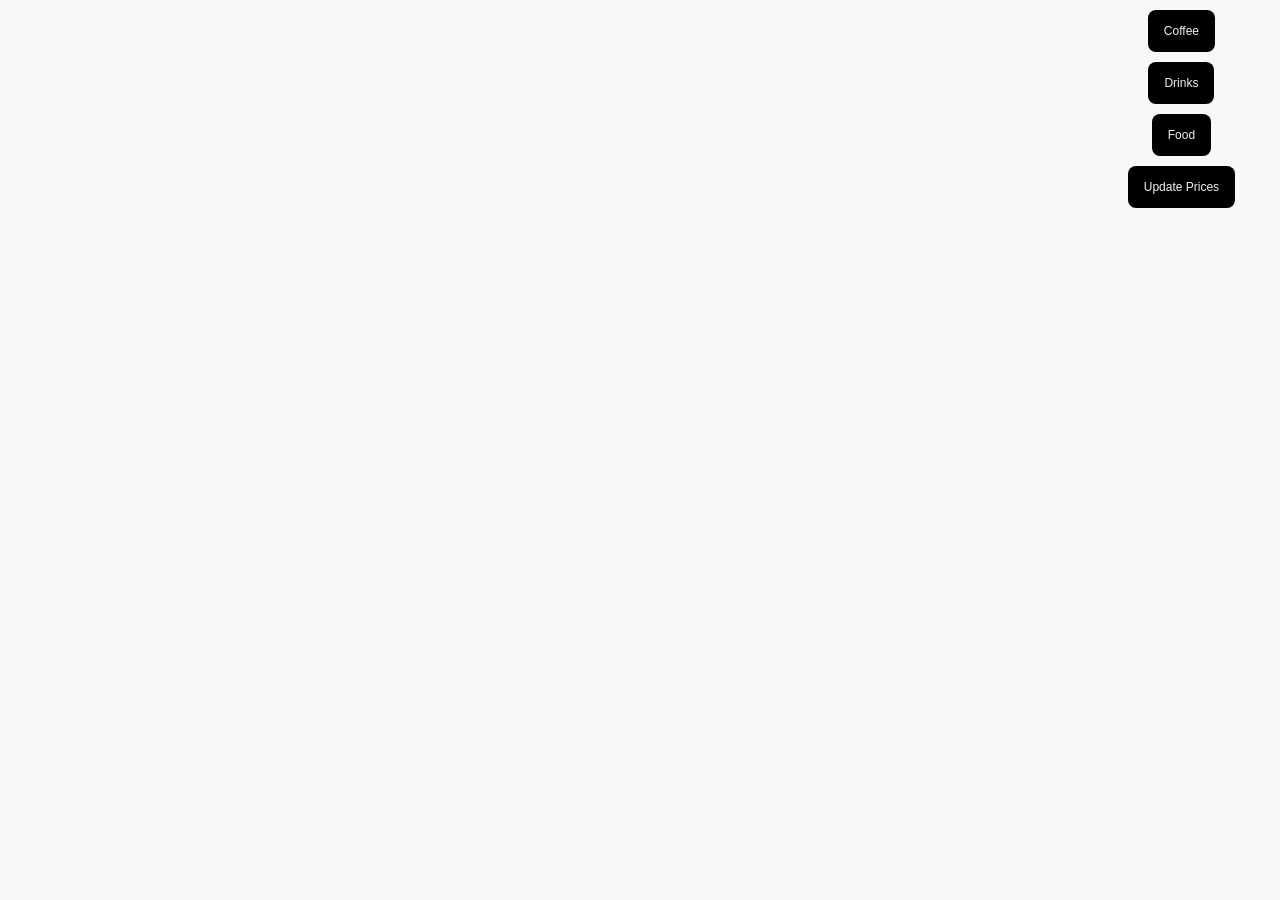
<file: index.html>
<!DOCTYPE html>
<html lang="en">

<head>
  <meta charset="UTF-8">
  <meta name="viewport" content="width=device-width, initial-scale=1.0">
  <title>Mobile-friendly Menu</title>
  <link rel="stylesheet" type="text/css" href="style.css">
</head>

<body>

  <div class="menu-content">
    <div id="coffee" class="category">
      <h2>Coffee</h2>
      <table>
        <thead>
          <tr>
            <th></th>
            <th>Small</th>
            <th>Large</th>
          </tr>
        </thead>
        <tbody>
          <tr class="product" id="Espresso">
            <td>Espresso</td>
            <td>$2.50</td>
            <td>$3.50</td>
          </tr>
          <tr class="product" id="DoubleEspresso">
            <td>Double Espresso</td>
            <td>$3.00</td>
            <td>$4.00</td>
          </tr>
          <tr class="product" id="Latte">
            <td>Latte</td>
            <td>$4.00</td>
            <td>$5.00</td>
          </tr>
          <tr class="product" id="Lungo">
            <td>Lungo</td>
            <td>$2.50</td>
            <td>$3.50</td>
          </tr>
          <tr class="product" id="Americano">
            <td>Americano</td>
            <td>$3.00</td>
            <td>$4.00</td>
          </tr>
        </tbody>
      </table>
    </div>

    <div id="drinks" class="category">
      <h2>Drinks</h2>
      <table>
        <thead>
          <tr>
            <th></th>
            <th>Small</th>
            <th>Large</th>
          </tr>
        </thead>
        <tbody>
          <tr class="product" id="CocaCola">
            <td>Coca Cola</td>
            <td>$1.50</td>
            <td>$2.00</td>
          </tr>
          <tr class="product" id="Fanta">
            <td>Fanta</td>
            <td>$1.50</td>
            <td>$2.00</td>
          </tr>
          <tr class="product" id="Sprite">
            <td>Sprite</td>
            <td>$1.50</td>
            <td>$2.00</td>
          </tr>
        </tbody>
      </table>
    </div>

    <div id="food" class="category">
      <h2>Food</h2>
      <table>
        <thead>
          <tr>
            <th></th>
            <th>Large</th>
            <th>Small</th>
          </tr>
        </thead>
        <tbody>
          <tr class="product" id="Burger">
            <td>Burger</td>
            <td>$5.00</td>
            <td>$4.50</td>
          </tr>
          <tr class="product" id="Salad">
            <td>Salad</td>
            <td>$4.00</td>
            <td>$3.50</td>
          </tr>
          <tr class="product" id="Toast">
            <td>Toast</td>
            <td>$3.50</td>
            <td>$3.00</td>
          </tr>
        </tbody>
      </table>
    </div>
  </div>

  <nav>
    <a href="#" onclick="toggleCategory('coffee')">Coffee</a>
    <a href="#" onclick="toggleCategory('drinks')">Drinks</a>
    <a href="#" onclick="toggleCategory('food')">Food</a>
    <a href="update.html">Update Prices</a>
  </nav>

  <script src="script.js"></script>
</body>

</html>
</file>
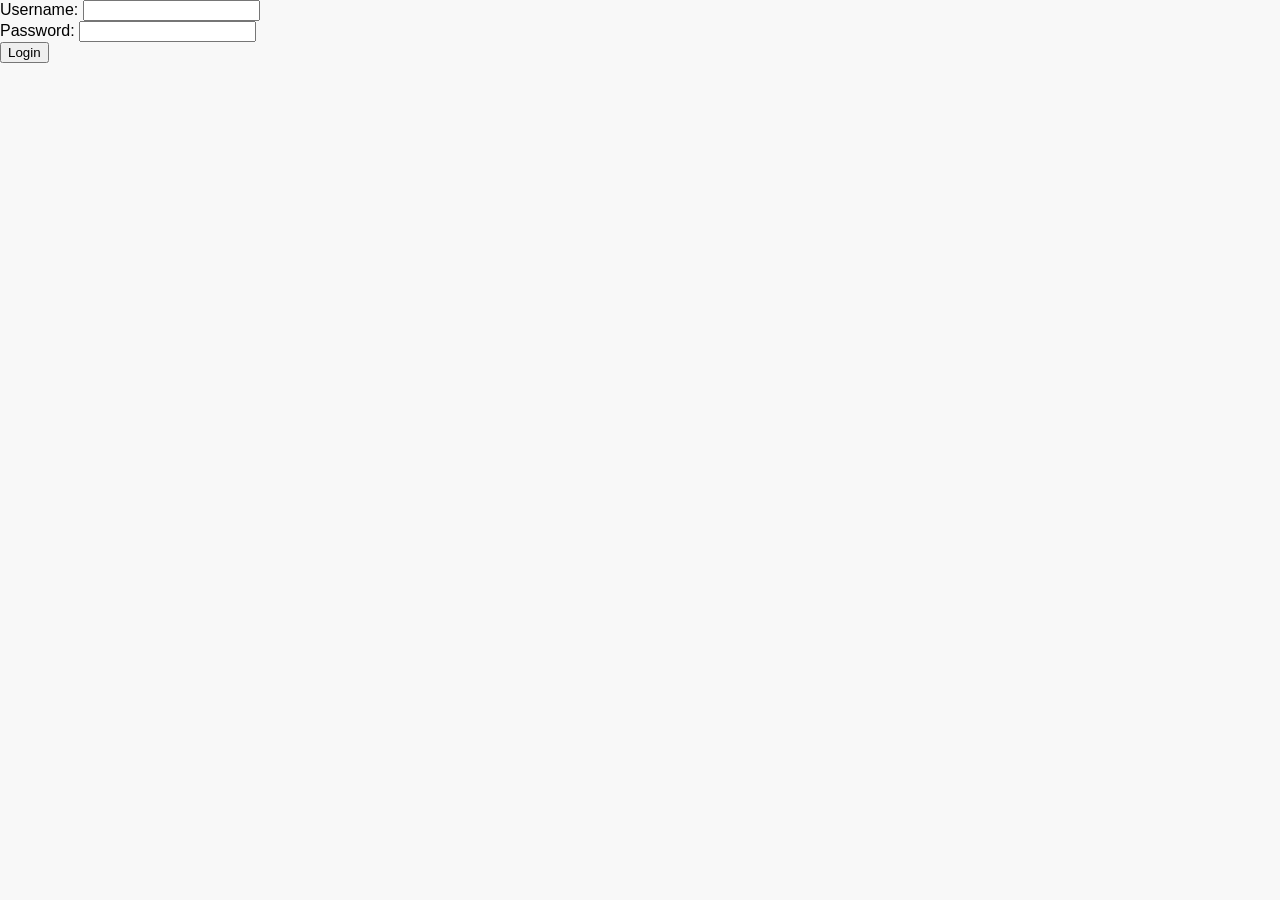
<file: update.html>
<!DOCTYPE html>
<html lang="en">

<head>
  <meta charset="UTF-8">
  <meta name="viewport" content="width=device-width, initial-scale=1.0">
  <title>Update Prices</title>
  <link rel="stylesheet" type="text/css" href="style.css">
</head>

<body>

  <div id="updatePage">
    <p id="updatePageText">Update Prices</p>
    <form id="loginForm">
      <label for="username">Username:</label>
      <input type="text" id="username" name="username" required><br>
      <label for="password">Password:</label>
      <input type="password" id="password" name="password" required><br>
      <button type="button" onclick="login()">Login</button>
    </form>

    <div id="updateForm">
      <div id="updateFormContainer"></div>

      <button id="saveChangesButton" onclick="updatePrices()">Save Changes</button>
      <button id="returnToMenuButton" type="button" onclick="goToFirstPage()">Return to Menu</button>
      <button id="returnToFirstPageButton" type="button" onclick="goToFirstPage()">Return to First Page</button>
    </div>
  </div>

  <script src="script.js"></script>
  <script>
    document.getElementById('loginForm').style.display = 'block'; // Ensure the login form is initially displayed
  </script>
</body>

</html>
</file>
<file: style.css>
body {
  font-family: Arial, sans-serif;
  margin: 0;
  padding: 0;
  background-color: #f8f8f8;
  display: flex;
}

nav {
  border-radius: 8px;
  background-color: none;
  overflow: hidden;
  flex: 1;
  display: flex;
  flex-direction: column;
  align-items: center;
  padding: 10px;
  order: 2;
}

nav a {
  display: block;
  color: #f2f2f2;
  text-align: center;
  padding: 14px 16px;
  text-decoration: none;
  margin-bottom: 10px;
  border-radius: 8px;
  background-color: black;
  transition: background-color 0.3s;
  font-size: 12px;
}

nav a:hover {
  background-color: #fff;
  color: black;
}

.menu-content {
  padding: 10px;
  flex: 6;
}

.category {
  background-color: #ddd;
  padding: 10px;
  margin-bottom: 10px;
  border-radius: 8px;
  display: none;
  opacity: 0;
  animation: fadeIn 0.5s ease-in-out forwards;
}

@keyframes fadeIn {
  from {
    opacity: 0;
  }
  to {
    opacity: 1;
  }
}

.category.show {
  display: block;
}

.product {
  margin-bottom: 8px;
  opacity: 0;
  animation: fadeInProduct 0.5s ease-in-out forwards;
}

@keyframes fadeInProduct {
  from {
    opacity: 0;
  }
  to {
    opacity: 1;
  }
}

table {
  width: 100%;
  border-collapse: collapse;
  margin-top: 5px;
  border-radius: 8px;
  overflow: hidden;
  font-size: 12px;
}

th,
td {
  border: none;
  padding: 12px;
  text-align: left;
}

th {
  background-color: none;
  color: blue;
}

#loginForm,
#saveChangesButton,
#returnToMenuButton,
#returnToFirstPageButton {
  display: none;
}

#updateForm {
  display: none;
}

#updatePageText {
  display: none;
}
</file>
